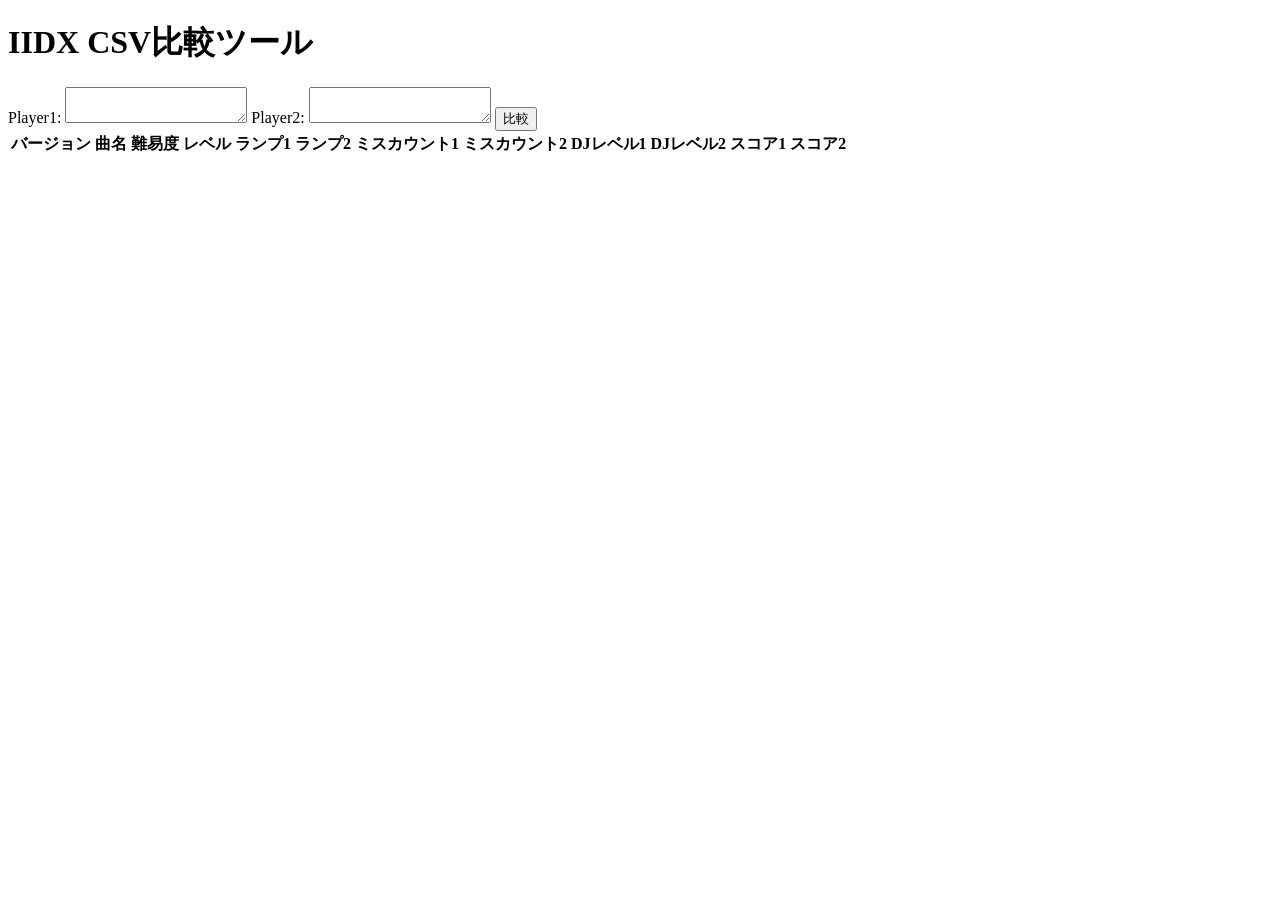
<file: index.html>
<!DOCTYPE html>
<html>
  <head>
    <meta charset="UTF-8">
    <script src="main.js" defer></script>
  </head>

  <body>
    <h1>IIDX CSV比較ツール</h1>

    Player1:
    <textarea id="inputCsv1"></textarea>

    Player2:
    <textarea id="inputCsv2"></textarea>

    <button id="buttonCompare">比較</button>

    <table id="comparisonTable">
      <thead>
        <th>バージョン</th>
        <th>曲名</th>
        <th>難易度</th>
        <th>レベル</th>
        <th>ランプ1</th>
        <th>ランプ2</th>
        <th>ミスカウント1</th>
        <th>ミスカウント2</th>
        <th>DJレベル1</th>
        <th>DJレベル2</th>
        <th>スコア1</th>
        <th>スコア2</th>
      </thead>
      <tbody></tbody>
    </table>
  </body>
</html>
</file>
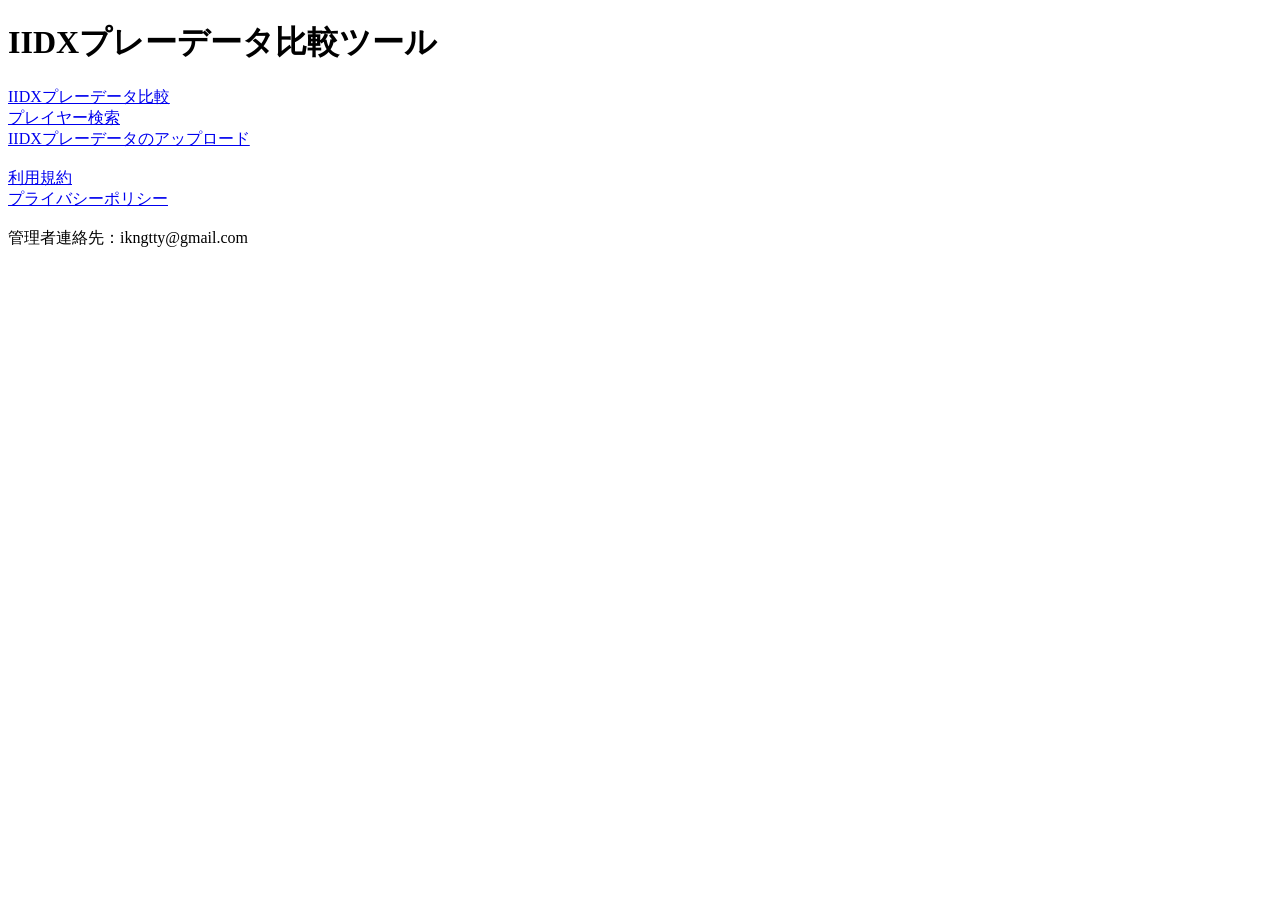
<file: docs/index.html>
<!DOCTYPE html>
<html>
  <head>
    <meta charset="UTF-8">
    <link rel="stylesheet" href="./shared/common.css">
    <title>IIDXプレーデータ比較ツール</title>
  </head>

  <body>
    <h1>IIDXプレーデータ比較ツール</h1>
    <a href="./compare-playdata/">IIDXプレーデータ比較</a><br>
    <a href="./search-user/">プレイヤー検索</a><br>
    <a href="./upload-playdata/">IIDXプレーデータのアップロード</a><br>
    <br>

    <a href="./terms/">利用規約</a><br>
    <a href="./privacy/">プライバシーポリシー</a><br>
    <br>

    管理者連絡先：ikngtty@gmail.com
  </body>
</html>
</file>
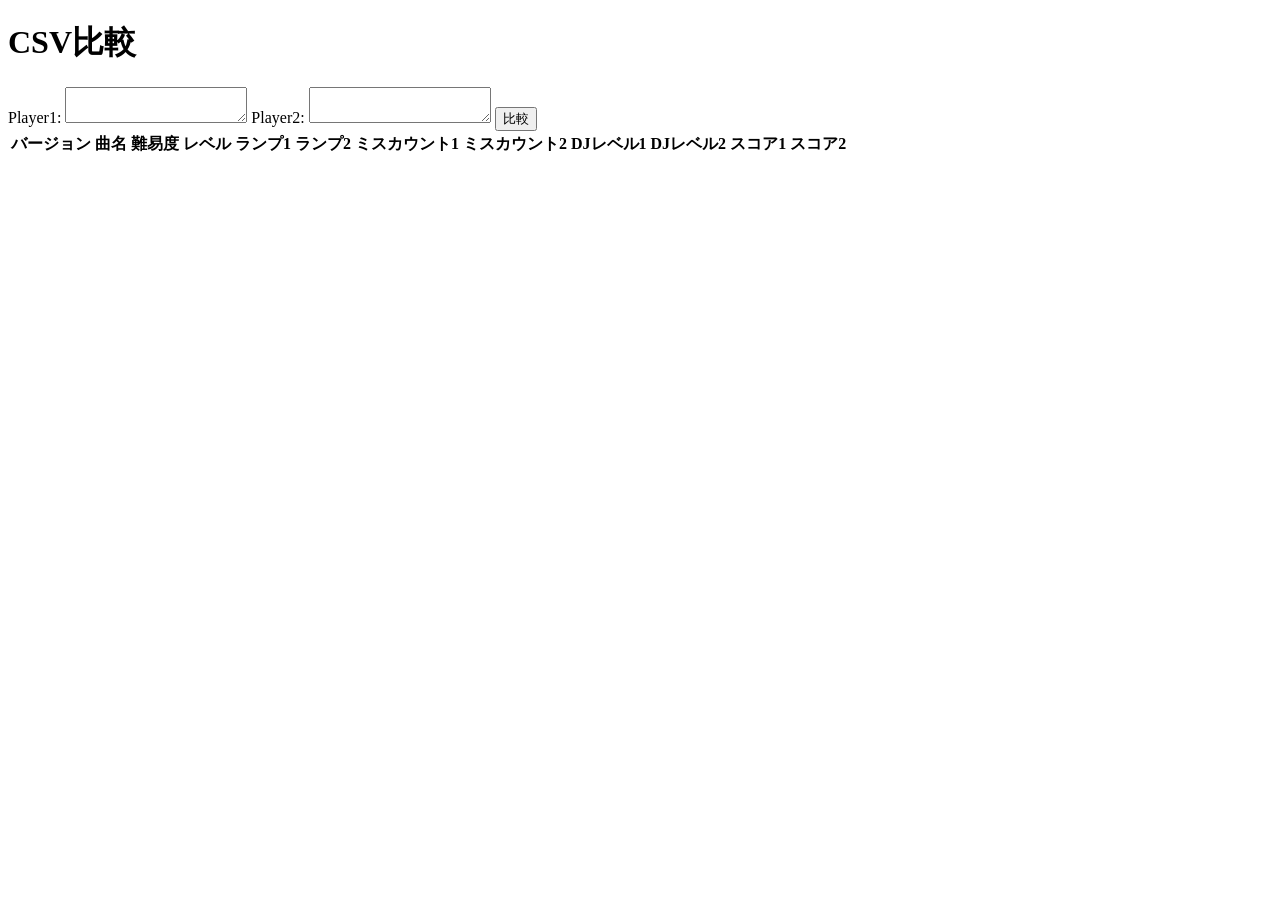
<file: docs/compare-csv/index.html>
<!DOCTYPE html>
<html>
  <head>
    <meta charset="UTF-8">
    <script type="module" src="compare_csv.js"></script>
  </head>

  <body>
    <h1>CSV比較</h1>

    Player1:
    <textarea id="inputCsv1"></textarea>

    Player2:
    <textarea id="inputCsv2"></textarea>

    <button id="buttonCompare">比較</button>

    <table id="comparisonTable">
      <thead>
        <th>バージョン</th>
        <th>曲名</th>
        <th>難易度</th>
        <th>レベル</th>
        <th>ランプ1</th>
        <th>ランプ2</th>
        <th>ミスカウント1</th>
        <th>ミスカウント2</th>
        <th>DJレベル1</th>
        <th>DJレベル2</th>
        <th>スコア1</th>
        <th>スコア2</th>
      </thead>
      <tbody></tbody>
    </table>
  </body>
</html>
</file>
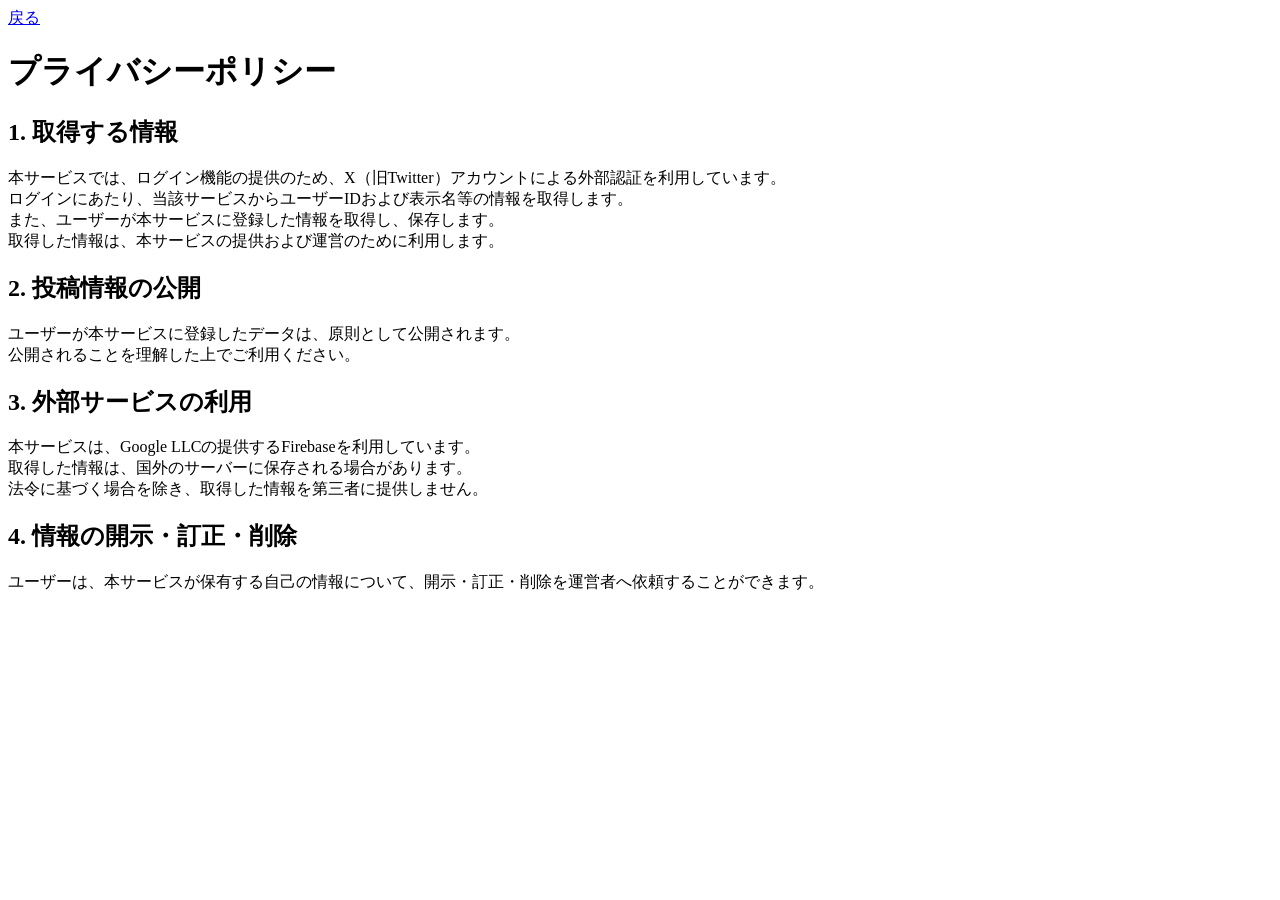
<file: docs/privacy/index.html>
<!DOCTYPE html>
<html>
  <head>
    <meta charset="UTF-8">
    <link rel="stylesheet" href="../shared/common.css">
    <title>IIDXプレーデータ比較ツール - プライバシーポリシー</title>
  </head>

  <body>
    <a href="../">戻る</a>

    <h1>プライバシーポリシー</h1>

    <section>
      <h2>1. 取得する情報</h2>
      <p>
        本サービスでは、ログイン機能の提供のため、X（旧Twitter）アカウントによる外部認証を利用しています。<br>
        ログインにあたり、当該サービスからユーザーIDおよび表示名等の情報を取得します。<br>
        また、ユーザーが本サービスに登録した情報を取得し、保存します。<br>
        取得した情報は、本サービスの提供および運営のために利用します。
      </p>
    </section>

    <section>
      <h2>2. 投稿情報の公開</h2>
      <p>
        ユーザーが本サービスに登録したデータは、原則として公開されます。<br>
        公開されることを理解した上でご利用ください。
      </p>
    </section>

    <section>
      <h2>3. 外部サービスの利用</h2>
      <p>
        本サービスは、Google LLCの提供するFirebaseを利用しています。<br>
        取得した情報は、国外のサーバーに保存される場合があります。<br>
        法令に基づく場合を除き、取得した情報を第三者に提供しません。
      </p>
    </section>

    <section>
      <h2>4. 情報の開示・訂正・削除</h2>
      <p>
        ユーザーは、本サービスが保有する自己の情報について、開示・訂正・削除を運営者へ依頼することができます。
      </p>
    </section>
  </body>
</html>
</file>
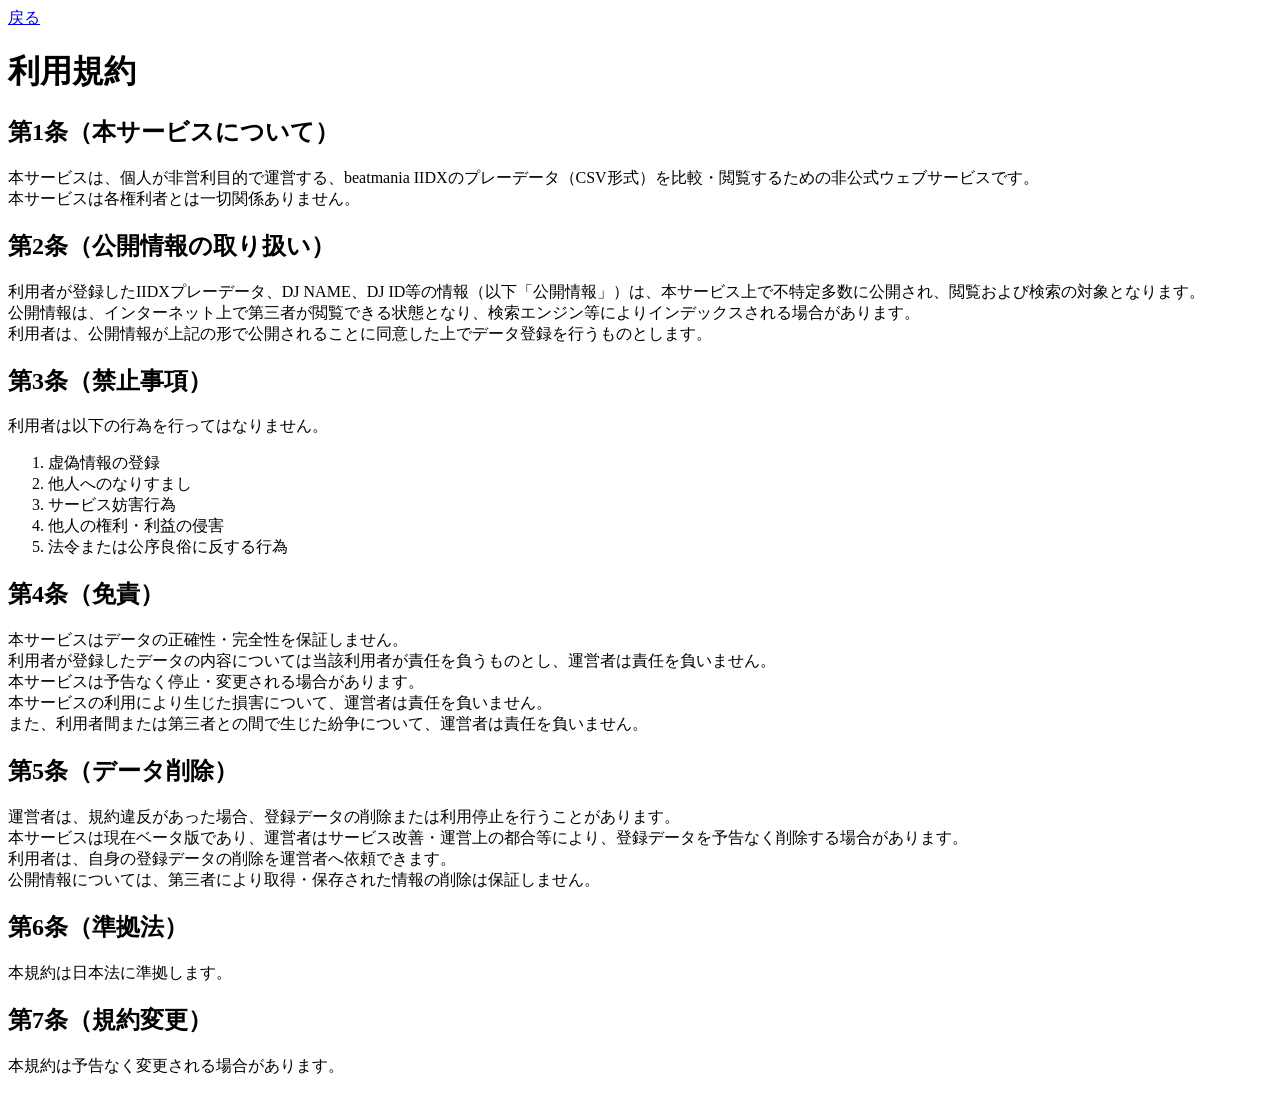
<file: docs/terms/index.html>
<!DOCTYPE html>
<html>
  <head>
    <meta charset="UTF-8">
    <link rel="stylesheet" href="../shared/common.css">
    <title>IIDXプレーデータ比較ツール - 利用規約</title>
  </head>

  <body>
    <a href="../">戻る</a>

    <h1>利用規約</h1>

    <section>
      <h2>第1条（本サービスについて）</h2>
      <p>
        本サービスは、個人が非営利目的で運営する、beatmania IIDXのプレーデータ（CSV形式）を比較・閲覧するための非公式ウェブサービスです。<br>
        本サービスは各権利者とは一切関係ありません。
      </p>
    </section>

    <section>
      <h2>第2条（公開情報の取り扱い）</h2>
      <p>
        利用者が登録したIIDXプレーデータ、DJ NAME、DJ ID等の情報（以下「公開情報」）は、本サービス上で不特定多数に公開され、閲覧および検索の対象となります。<br>
        公開情報は、インターネット上で第三者が閲覧できる状態となり、検索エンジン等によりインデックスされる場合があります。<br>
        利用者は、公開情報が上記の形で公開されることに同意した上でデータ登録を行うものとします。
      </p>
    </section>

    <section>
      <h2>第3条（禁止事項）</h2>
      <p>利用者は以下の行為を行ってはなりません。</p>
      <ol>
        <li>虚偽情報の登録</li>
        <li>他人へのなりすまし</li>
        <li>サービス妨害行為</li>
        <li>他人の権利・利益の侵害</li>
        <li>法令または公序良俗に反する行為</li>
      </ol>
    </section>

    <section>
      <h2>第4条（免責）</h2>
      <p>
        本サービスはデータの正確性・完全性を保証しません。<br>
        利用者が登録したデータの内容については当該利用者が責任を負うものとし、運営者は責任を負いません。<br>
        本サービスは予告なく停止・変更される場合があります。<br>
        本サービスの利用により生じた損害について、運営者は責任を負いません。<br>
        また、利用者間または第三者との間で生じた紛争について、運営者は責任を負いません。
      </p>
    </section>

    <section>
      <h2>第5条（データ削除）</h2>
      <p>
        運営者は、規約違反があった場合、登録データの削除または利用停止を行うことがあります。<br>
        本サービスは現在ベータ版であり、運営者はサービス改善・運営上の都合等により、登録データを予告なく削除する場合があります。<br>
        利用者は、自身の登録データの削除を運営者へ依頼できます。<br>
        公開情報については、第三者により取得・保存された情報の削除は保証しません。
      </p>
    </section>

    <section>
      <h2>第6条（準拠法）</h2>
      <p>
        本規約は日本法に準拠します。
      </p>
    </section>

    <section>
      <h2>第7条（規約変更）</h2>
      <p>
        本規約は予告なく変更される場合があります。
      </p>
    </section>
  </body>
</html>
</file>
<file: docs/shared/common.css>
table {
  border-collapse: collapse;
}

table th {
  border: 1px solid black;
  background: #c8d8e8;
}

table td {
  border: 1px solid black;
}
</file>
